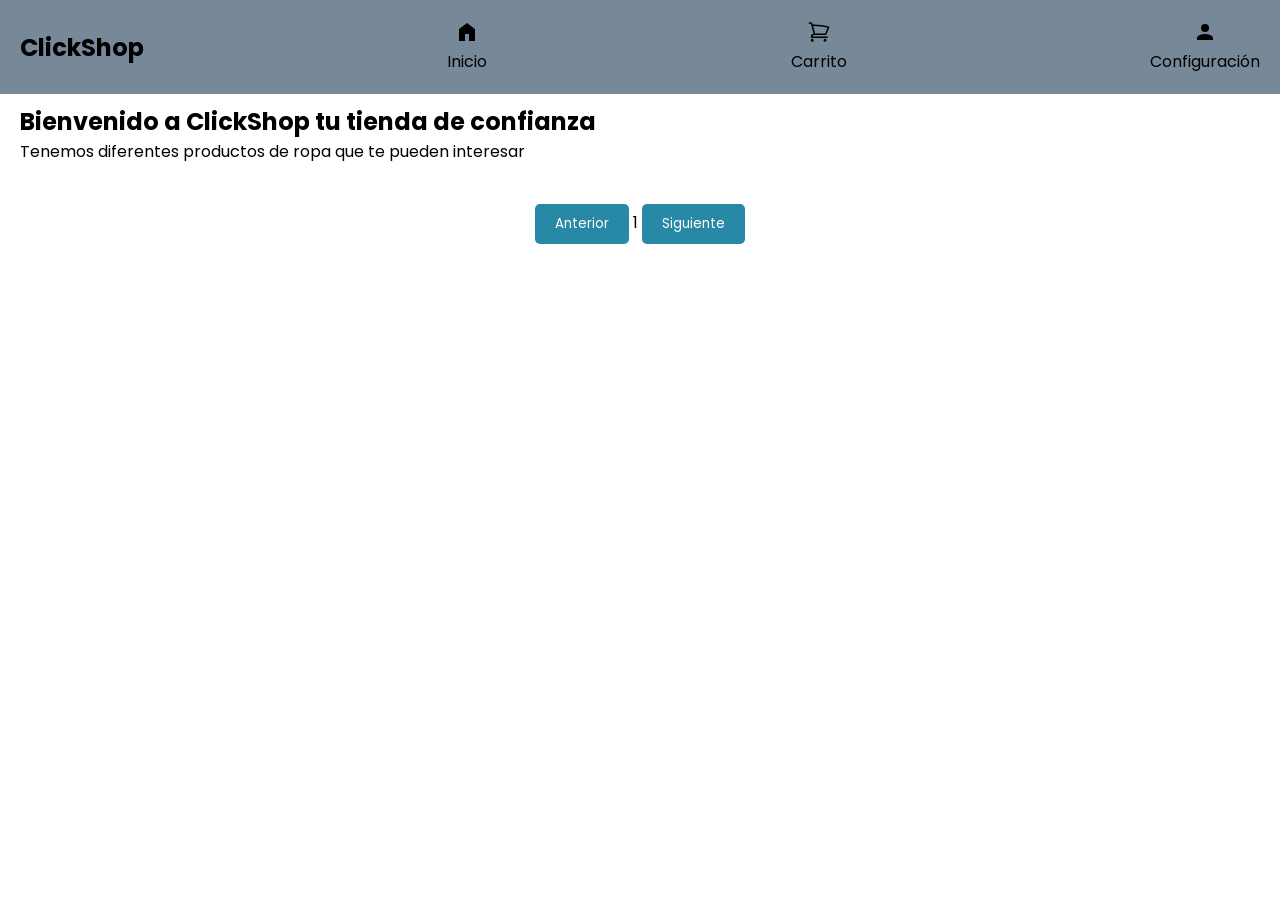
<file: index.html>
<!DOCTYPE html>
<html lang="en">

<head>
    <meta charset="UTF-8">
    <meta name="viewport" content="width=device-width, initial-scale=1.0">
    <title>ClickShop</title>
    <link rel = "stylesheet" href="style.css">
    <script src="shared/navbar.js" defer></script>
</head>

<body>
    <header>
    </header>
    <main>
        <section>
            <h1>Bienvenido a ClickShop tu tienda de confianza</h1>
            <p>Tenemos diferentes productos de ropa que te pueden interesar</p>
        </section>
        <section id="catalogo-productos">

        </section>
        <section class="pag">
            <div id="paginacion">
                <button id="anterior">Anterior</button>
                <span id="pagina-actual">1</span>
                <button id="siguiente">Siguiente</button>
            </div>
        </section>
    </main>
    <footer>

    </footer>
    <script src="script.js"></script> 
</body>

</html>
</file>
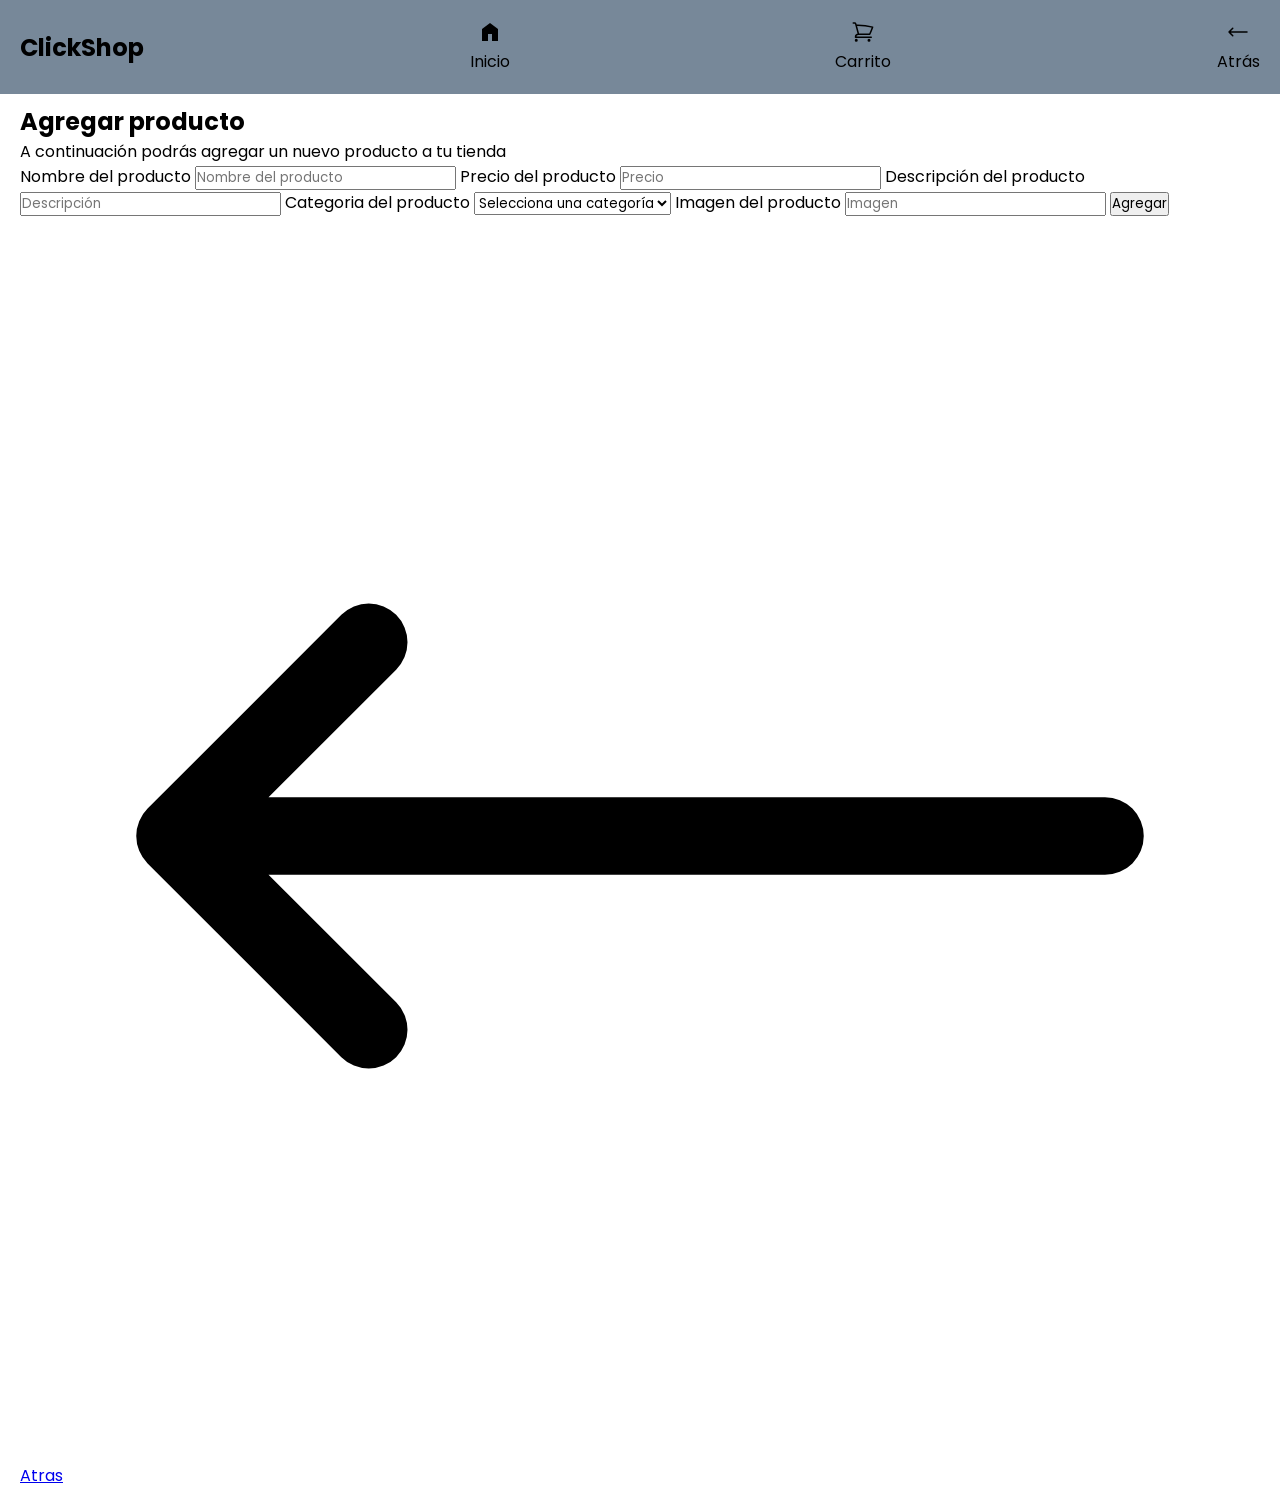
<file: agregar/agregar-producto.html>
<!DOCTYPE html>
<html lang="en">

<head>
    <meta charset="UTF-8">
    <meta name="viewport" content="width=device-width, initial-scale=1.0">
    <link rel = "stylesheet" href="../style.css">
    <script src="../shared/navbar.js" defer></script>
    <title>Agregar producto</title>
</head>

<body>
    <header>
    </header>
    <main>
        <section>
            <h1>Agregar producto</h1>
            <p>A continuación podrás agregar un nuevo producto a tu tienda</p>
        </section>
        <section>
            <form id="form-configuracion">
                <label for="nombre">Nombre del producto</label>
                <input type="text" id="nombre" name="nombre" placeholder="Nombre del producto" required>
                <label for="precio">Precio del producto</label>
                <input type="number" step="any" id="precio" name="precio" placeholder="Precio" required>
                <label for="descripcion">Descripción del producto</label>
                <input type="text" id="descripcion" name="descripcion" placeholder="Descripción" required>
                <label for="categoria">Categoria del producto</label>
                <select id="categoria" name="categoria" required>
                    <option value="" disabled selected>Selecciona una categoría</option>
                    <option value="1">Muebles</option>
                    <option value="2">Ropa</option>
                    <option value="3">Accesorios</option>
                    <option value="4">Electrónicos</option>
                    <option value="5">Juguetes</option>
                    <option value="6">Otros</option>
                </select>
                <label for="imagen">Imagen del producto</label>
                <input type="text" id="imagen" name="imagen" placeholder="Imagen" required>
                
                <button type="button" id="agregar">Agregar</button>
            </form>
        </section>
        <section>
            <div><svg xmlns="http://www.w3.org/2000/svg" fill="none" viewBox="0 0 24 24" stroke-width="1.5"
                    stroke="currentColor" class="size-6">
                    <path stroke-linecap="round" stroke-linejoin="round" d="M6.75 15.75 3 12m0 0 3.75-3.75M3 12h18" />
                </svg>
                <a href="./../configuración/configuracion.html">Atras</a>
            </div>
        </section>
    </main>
    <footer></footer>
    <script src="agregar.js"></script>
</body>

</html>
</file>
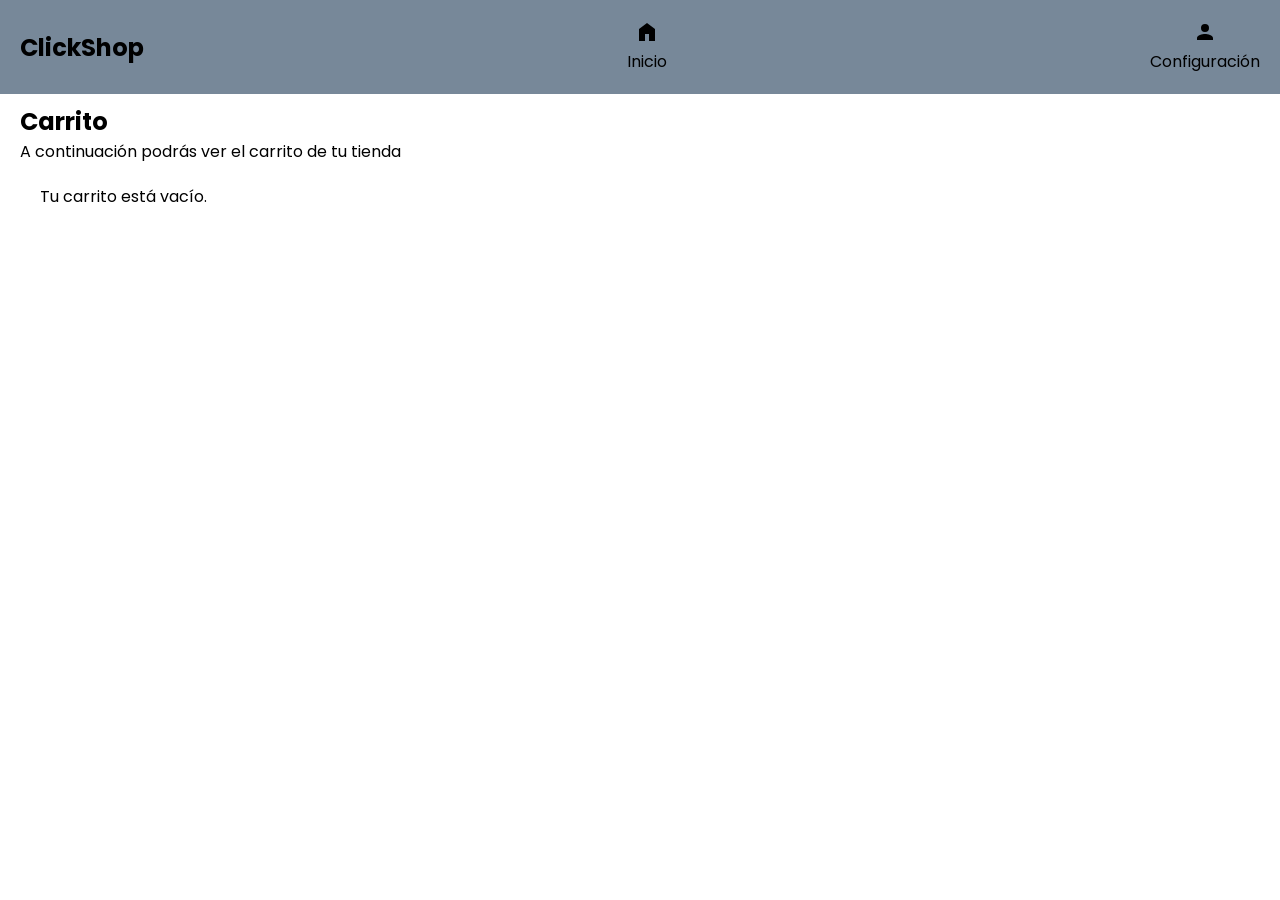
<file: carrito/carrito.html>
<!DOCTYPE html>
<html lang="en">
<head>
    <meta charset="UTF-8">
    <meta name="viewport" content="width=device-width, initial-scale=1.0">
    <title>Document</title>
    <link rel = "stylesheet" href="../style.css">
    <link rel = "stylesheet" href="carrito.css">
    <script src="../shared/navbar.js" defer></script>
</head>
<body>
    <header>
    </header>
    <main>
        <section>
            <h1>Carrito</h1>
            <p>A continuación podrás ver el carrito de tu tienda</p>
        </section>
        <section id="catalogo-productos">

        </section>
    </main>
    <footer></footer>
    <script class="car_text" src="carrito.js"></script>
</body>
</html>
</file>
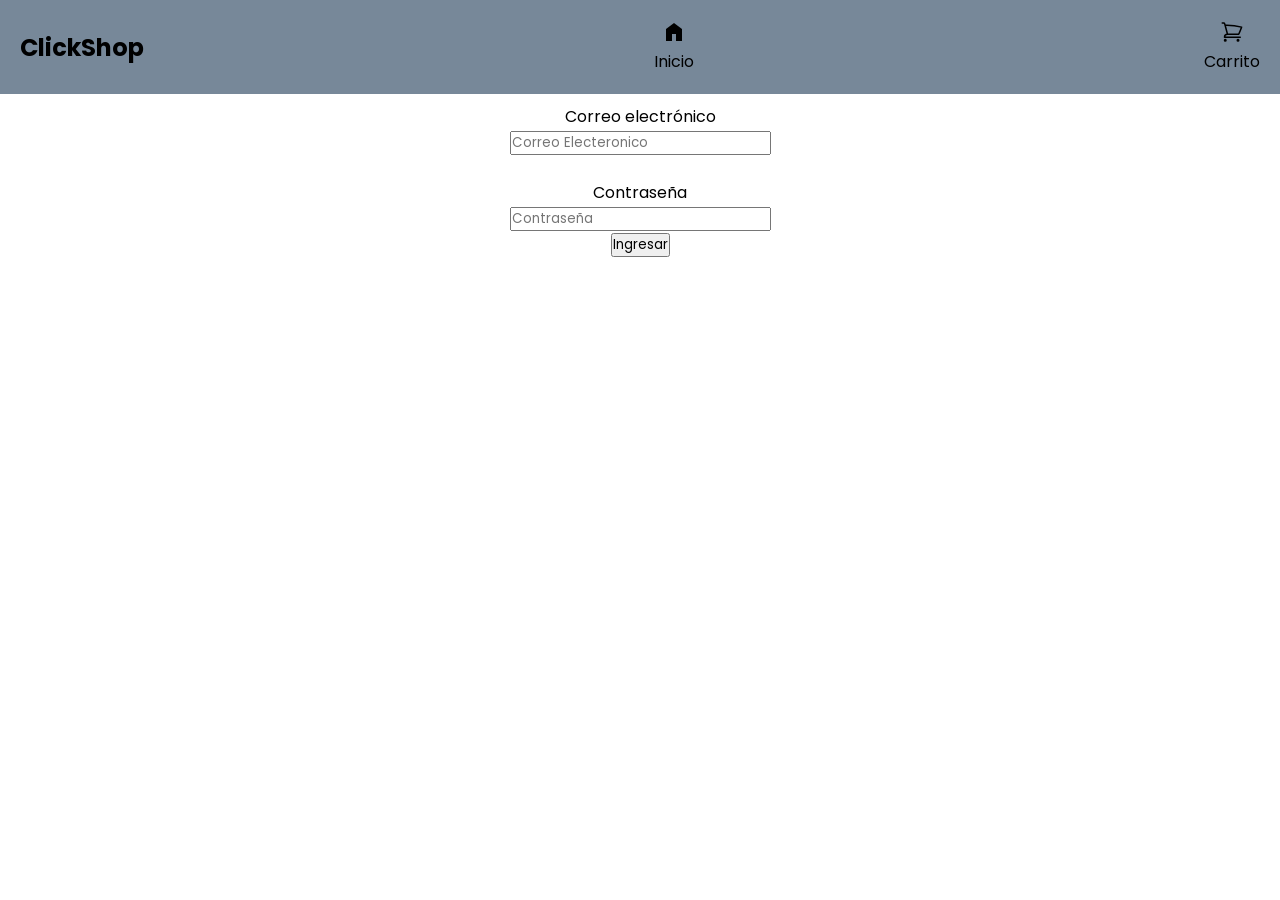
<file: configuración/configuracion.html>
<!DOCTYPE html>
<html lang="en">
<head>
    <meta charset="UTF-8">
    <meta name="viewport" content="width=device-width, initial-scale=1.0">
        <link rel = "stylesheet" href="../style.css">
        <script src="../shared/navbar.js" defer></script>
        <title>Configuración</title>
    </head>
    <body>
        <header>
        </header>
    <main>
        <section>
            <h1>Configuración de los productos</h1>
            <p>A continuación podrás seleccionar si quieres agregar un nuevo producto o editar uno ya existente</p>
        </section>
        <section>    
            <div>
                <a href="./../agregar/agregar-producto.html">Agregar producto</a>
            </div>
            <div>
                <a href="./../editar o eliminar/editar-producto.html">Editar o eliminar producto</a>
            </div>        
        </section>
    </main>
    <footer></footer>
    <script src="configuracion.js"></script>
</body>
</html>
</file>
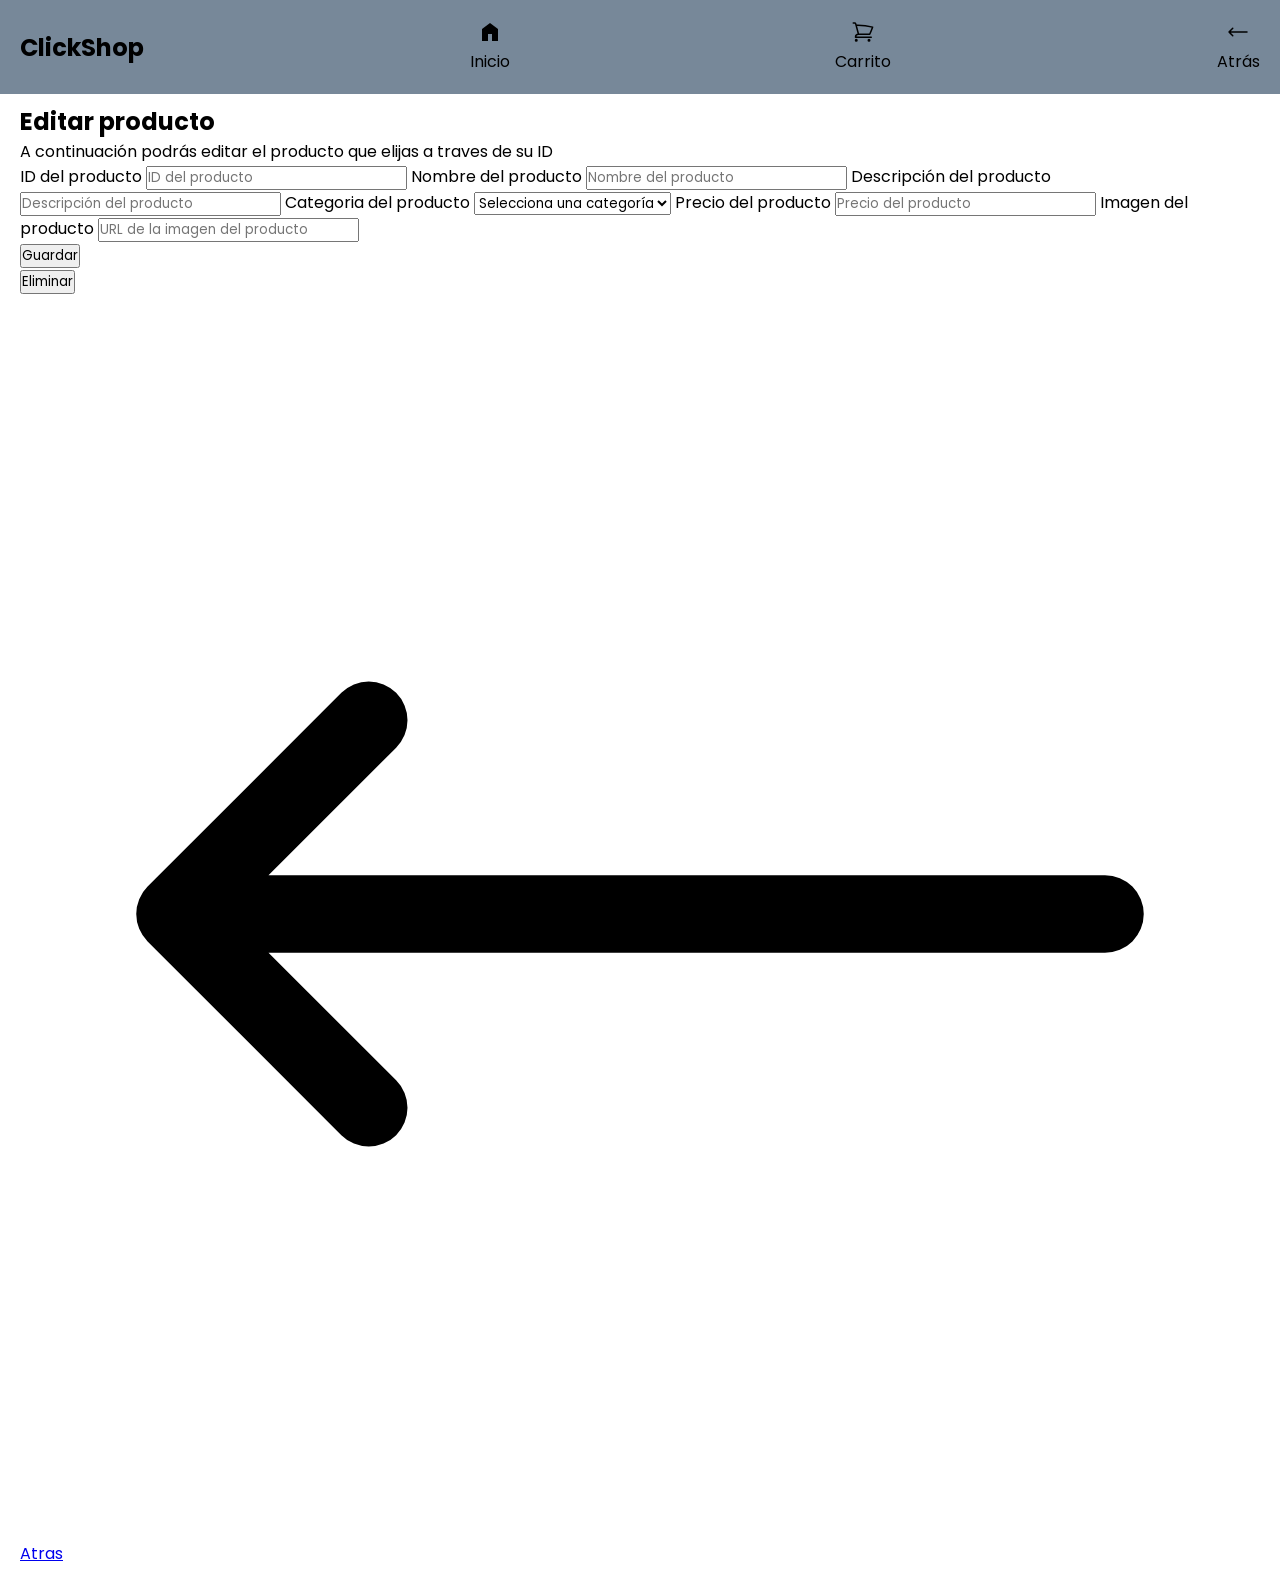
<file: editar o eliminar/editar-producto.html>
<!DOCTYPE html>
<html lang="en">

<head>
    <meta charset="UTF-8">
    <meta name="viewport" content="width=device-width, initial-scale=1.0">
    <title>Editar producto</title>
    <link rel = "stylesheet" href="../style.css">
    <script src="../shared/navbar.js" defer></script>
</head>

<body>
    <header>
    </header>
    <main>
        <section>
            <h1>Editar producto</h1>
            <p>A continuación podrás editar el producto que elijas a traves de su ID</p>
        </section>
        <section>
            <form id="form-configuracion">
                <label for="ID">ID del producto</label>
                <input type="text" id="ID" name="ID" placeholder="ID del producto" required>
                <label for="nombre">Nombre del producto</label>
                <input type="text" id="nombre" name="nombre" placeholder="Nombre del producto">
                <label for="descripcion">Descripción del producto</label>
                <input type="text" id="descripcion" name="descripcion" placeholder="Descripción del producto">
                <label for="categoria">Categoria del producto</label>
                <select id="categoria" name="categoria" >
                    <option value="" disabled selected>Selecciona una categoría</option>
                    <option value="1">Muebles</option>
                    <option value="2">Vestidos</option>
                    <option value="3">Accesorios</option>
                    <option value="4">Electrónicos</option>
                    <option value="5">Juguetes</option>
                    <option value="6">Otros</option>
                </select>
                <label for="precio">Precio del producto</label>
                <input type="text" step="any" id="precio" name="precio" placeholder="Precio del producto">
                <label for="imagen">Imagen del producto</label>
                <input type="number" id="imagen" name="imagen" placeholder="URL de la imagen del producto">
                <div>
                <button type="submit" id="editar">Guardar</button>
                </div>
                <div>
                    <button type="submit" id="eliminar">Eliminar</button>
                </div>
            </form>
        </section>
        <section>
            <div><svg xmlns="http://www.w3.org/2000/svg" fill="none" viewBox="0 0 24 24" stroke-width="1.5"
                    stroke="currentColor" class="size-6">
                    <path stroke-linecap="round" stroke-linejoin="round" d="M6.75 15.75 3 12m0 0 3.75-3.75M3 12h18" />
                </svg>
                <a href="./../configuración/configuracion.html">Atras</a>
            </div>
        </section>
    </main>
    <footer></footer>
    <script src="editar.js"></script>
</body>

</html>
</file>
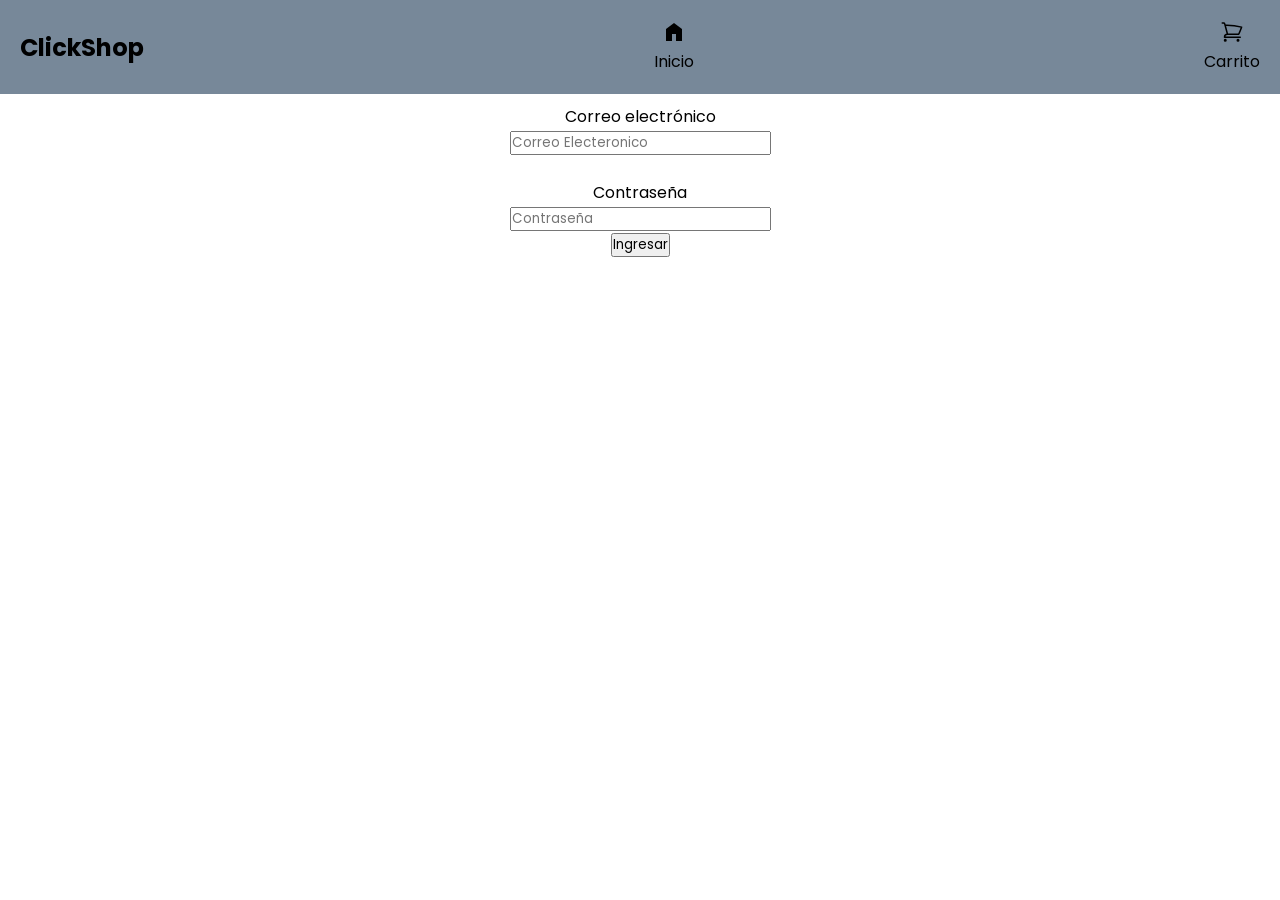
<file: login/login.html>
<!DOCTYPE html>
<html lang="en">
<head>
    <meta charset="UTF-8">
    <meta name="viewport" content="width=device-width, initial-scale=1.0">
    <title>Login-ClickShop</title>
    <link rel = "stylesheet" href="../style.css">
    <script src="../shared/navbar.js" defer></script>
</head>
<body>
    <header>
    </header>
    <main>
        <section class="login">
            <form id="form-login">
                <label for="username">Correo electrónico</label><br>
                <input type="text" id="username" name="email" placeholder="Correo Electeronico" required><br><br>
                <label for="password">Contraseña</label><br>
                <input type="password" id="password" name="password" placeholder="Contraseña" required><br>
                <button type="submit">Ingresar</button>
            </form>
        </section>
    </main>
    <footer></footer>
    <script src="login.js"></script>
</body>
</html>
</file>
<file: style.css>
@import url('https://fonts.googleapis.com/css2?family=Poppins:wght@300;400;500;600;700&display=swap');


* {
    box-sizing: border-box;
    margin: 0;
    padding: 0;
    font-family: 'Poppins', sans-serif;
}

body{
    margin: 0;
    padding: 0;
    font-family: 'Poppins', sans-serif;
}

header{
    display: flex;
    align-items: center;
    justify-content: center;
    background-color: lightslategray;
    padding: 20px ;
}

nav{
    display: flex;
    justify-content: space-between;
    align-items: center;
    width: 100%;
} 

nav.navbar div a {
    display: flex;
    flex-direction: column;
    align-items: center;
    text-align: center;
    text-decoration: none; /* Remove underline from links */
    color: inherit; /* Inherit color from parent or set a default */
}

nav.navbar div a svg {
    margin-bottom: 5px; /* Add some space between icon and text */
    width: 24px;
    height: 24px;
}


main {
    padding: 10px 20px;
}

#catalogo-productos {
    display: grid;
    grid-template-columns: repeat(auto-fill, minmax(250px, 1fr));
    gap: 20px;
    padding: 20px;
}

.card {
    border: 1px solid #ccc;
    border-radius: 8px;
    padding: 16px;
    text-align: center;
    background-color: #fff;
    box-shadow: 0 2px 4px rgba(0,0,0,0.1);
    display: flex;
    flex-direction: column;
    justify-content: space-between;
}

.card .imagen {
    width: 100%;
    height: 200px; 
    display: flex;
    align-items: center;
    justify-content: center;
    margin-bottom: 10px;
}

.card img {
    max-width: 100%;
    max-height: 100%;
    object-fit: contain;
}

.card .informacion h2 {
    font-size: 1rem;
    margin: 10px 0;
    flex-grow: 1;
}

.card .informacion span {
    font-size: 1.2rem;
    font-weight: bold;
    color: #333;
}

.card .boton {
    margin-top: 15px;
}

.card .boton button {
    background-color: #28a745;
    color: white;
    border: none;
    padding: 10px 20px;
    border-radius: 5px;
    cursor: pointer;
    transition: background-color 0.3s;
}

.card .boton button:hover {
    background-color: #218838;
}

 #anterior{
    background-color: #2889a7;
    color: white;
    border: none;
    padding: 10px 20px;
    border-radius: 5px;
    cursor: pointer;
    transition: background-color 0.3s;
 }

  #siguiente{
    background-color: #2889a7;
    color: white;
    border: none;
    padding: 10px 20px;
    border-radius: 5px;
    cursor: pointer;
    transition: background-color 0.3s;
 }

 .pag{
    display: flex;
    align-items: center;
    justify-content: center;
 }

 .car_text{
    text-align: center;
}

.login{
    align-items: center;
    text-align: center;
}
</file>
<file: carrito/carrito.css>
.total-price {
    text-align: center;
    font-size: 1.5em; /* Adjust as needed */
    margin-top: 20px; /* Adjust as needed */
}

.buy-button-container {
    display: flex;
    justify-content: center;
    margin-top: 30px; /* Adjust as needed */
    padding: 10px;
}
</file>
